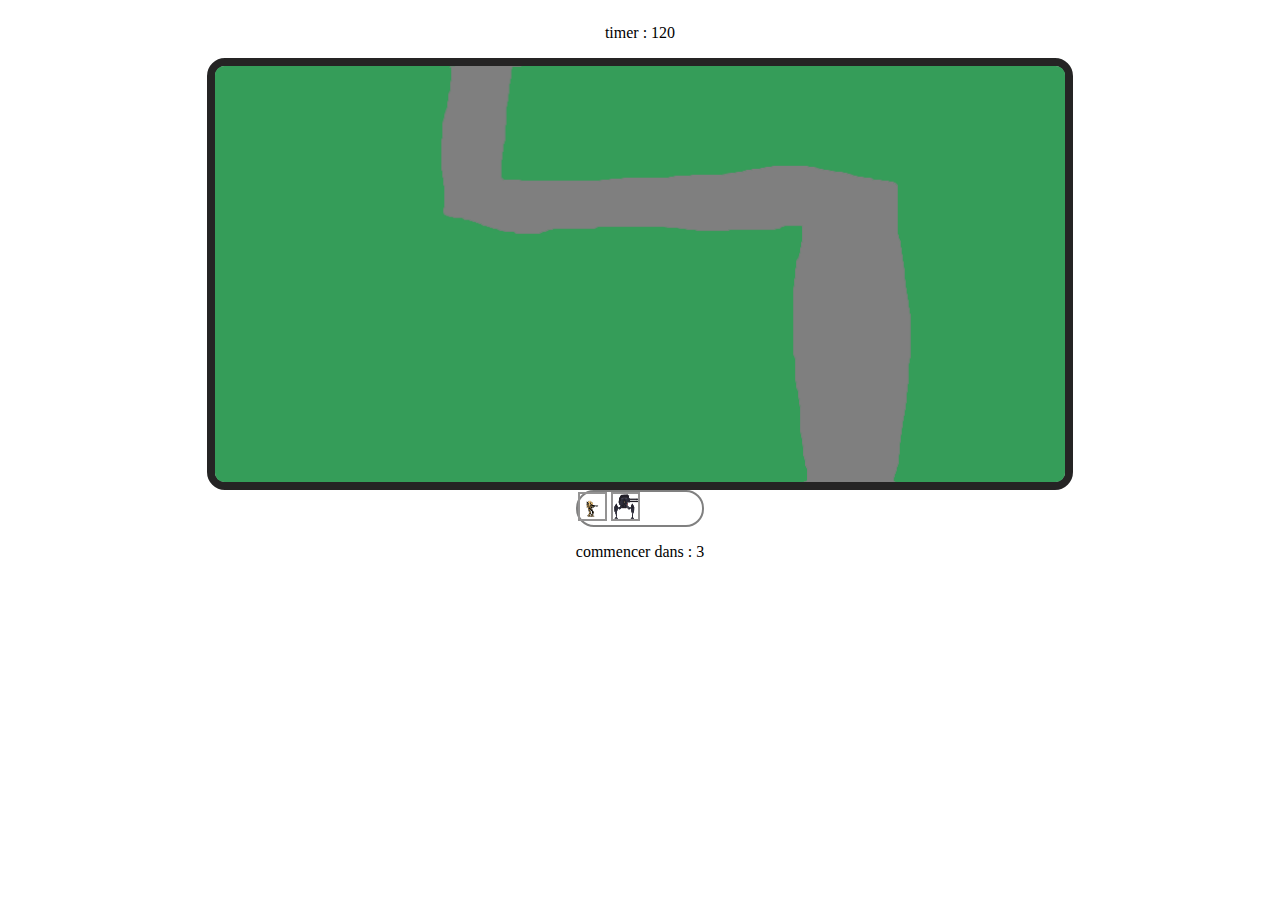
<file: TowerDefanse/game.html>
<!DOCTYPE html>
<html lang="en">

<head>
    <meta charset="UTF-8">
    <meta name="viewport" content="width=device-width, initial-scale=1.0">
    <title>game</title>
    <link rel="stylesheet" href="css/game.css">
</head>

<body>
    <p id="I_timer">timer : 120</p>
    <div id="Battaille">
        <div id="ennemis">

        </div>

        <img src="img/decors/fond.png" alt="fond de la map" id="fond" style="position: relative;">

        <div id="allier">
            <div id="shoots">

            </div>
        </div>
    </div>
    <div id="info">
        <div style="border: 2px solid gray; border-radius: 18px;">
            <div id="choixTrp">
                <img src="img/csi/b1.png" alt="b1"
                    style="height: 25px; width: 25px; border: 2px solid rgb(148, 147, 147);" onclick="choixTroupe(1)">
                <img src="img/csi/J-2-Autonomous-Proton-cannon.png" alt="J-2-Autonomous-Proton-cannon"
                    style="height: 25px; width: 25px; border: 2px solid rgb(148, 147, 147);" onclick="choixTroupe(2)">
            </div>
        </div>
        <!-- <input type="button" id="startFight" name="startFight" value="commencer"> -->
        <P id="I_AutoStart">commencer dans : 3</P>
    </div>

</body>
<script>

    function choixCamp() {
        // à faire plus tard
    }

    let troupe = 1;

    function choixTroupe(t) {
        troupe = t;
    }

    function timer() {

        let time = 120

        setInterval(() => {
            time = time - 1;

            I_timer.innerHTML = "timer : " + time;

            if (time == 0) {
                clearInterval(ennemis.children.move);
                clearInterval(allier.children.shoot);
                clearInterval(ennemis.children.shoot);
                alert("vous avez gagner");
                location.reload();
            }

        }, 1000)

    }

    function AutoStart() {

        let autostart = 3;

        setInterval(() => {
            autostart = autostart - 1;
            I_AutoStart.innerHTML = "commencer dans : " + autostart;
            if (autostart == 0) {
                spawnEnmis()
                I_AutoStart.hidden = true
            }
        }, 1000)


    }

    AutoStart();


    setInterval(() => {
        for (i = 0; i < shoots.children.length; i++) {
            shoots.children[i].temps++;
            if (shoots.children[i].temps > 3) {
                shoots.removeChild(shoots.children[i]);
            }
        }
    }, 100)


    function spawnTroup() {

        fond.addEventListener('click', function (event) {



            var mouseX = event.clientX - Battaille.offsetLeft - 17;
            var mouseY = event.clientY - Battaille.offsetTop - 17;

            console.log('Position de la souris - X: ' + mouseX + ', Y: ' + mouseY);


            var img = document.createElement('img');

            let soldat;

            switch (troupe) {
                case 1:
                    soldat = "b1";
                    img.vie = 20;
                    img.degat = 10;
                    break;
                case 2:
                    soldat = "J-2-Autonomous-Proton-cannon";
                    img.vie = 200;
                    img.degat = 25;
                    break;
            }


            img.src = 'img/csi/' + soldat + '.png';
            img.className = "droide";
            img.alt = 'droide ' + soldat;
            img.width = "35"
            img.height = "35";
            img.style.position = "absolute";
            img.style.top = mouseY + "px";
            img.style.left = mouseX + "px";
            img.style.zIndex = 10;


            setTimeout(() => {


                img.shoot = setInterval(() => {
                    let XA = img.offsetLeft + img.clientWidth / 2;
                    let YA = img.offsetTop + img.clientHeight / 2;

                    for (i = 0; i < ennemis.children.length; i++) {
                        let XE = ennemis.children[i].offsetLeft + ennemis.children[i].clientWidth / 2;
                        let YE = ennemis.children[i].offsetTop + ennemis.children[i].clientHeight / 2;

                        //d = racine carrer de (XA - XE)2 (carrer) (YA-YE)2
                        let d = Math.sqrt((XA - XE) ** 2 + (YA - YE) ** 2);

                        //console.log(" XA "+ XA + " YA " + YA + " XE " + XE + " YE " + YE);
                        if (d < 100) {
                            console.log("touche");
                            ennemis.children[i].vie = ennemis.children[i].vie - img.degat;//la j'essaie de mettre soldat.degat au lieux de 10

                            DX = XA - XE;
                            DY = YA - YE;
                            Angle = Math.atan2(DY, DX);
                            Angle *= 180 / Math.PI;//convertie de radian en degré

                            var shootA = document.createElement('div');
                            shootA.style.backgroundColor = "red";
                            shootA.style.borderRadius = "10px";
                            shootA.style.width = d + "px";
                            shootA.style.height = "5px";
                            shootA.style.position = "absolute";
                            shootA.style.left = XA + "px";
                            shootA.style.top = YA + "px";
                            shootA.style.zIndex = 11;
                            shootA.style.transformOrigin = "0% 0%";
                            shootA.style.transform = "rotate(" + (Angle - 180) + "deg)";
                            shootA.temps = 0;
                            shoots.appendChild(shootA);

                        }

                        if (ennemis.children[i].vie <= 0) {
                            clearInterval(ennemis.children[i].move);
                            ennemis.removeChild(ennemis.children[i])
                        }
                    }
                }, 1000)

            }, 500)

            allier.appendChild(img);
        });
    }


    // à faire
    function spawnEnmis() {

        timer();

        var creationEnemis = setInterval(() => {


            let troupEnnemis = Math.floor(Math.random() * 2) + 1;
            console.log(troupEnnemis);
            let soldatE;

            var ennmis = document.createElement('img')


            switch (troupEnnemis) {
                case 1:
                    soldatE = "clone.png";
                    ennmis.vie = 20;
                    ennmis.degat = 10;
                    ennmis.width = "35";
                    ennmis.height = "35";
                    //faire les dégats car il doivent tirer
                    break;
                case 2:
                    soldatE = "rttt.png";
                    ennmis.vie = 200;
                    ennmis.degat = 30;
                    ennmis.width = "50";
                    ennmis.height = "35";
                    ennmis.style.transform = "scaleX(-1)";
                    break;
            }


            // a remplacer l'image la c un teste
            ennmis.src = 'img/republic/' + soldatE;
            ennmis.className = "clone"
            ennmis.style.left = '260px';
            ennmis.style.position = "absolute"
            ennmis.style.zIndex = 10;
            ennemis.appendChild(ennmis)


            //partie pour faire bouger les troupe

            let pV = 0; //position vertical
            let pH = 260; //postition horizontal
            let v = 0.5; //vitesse à remettre à 0.5

            ennmis.move = setInterval(() => {
                if (pV <= 115) {
                    ennmis.style.top = pV + "px";
                    pV = pV + v;
                }

                if (pV >= 115) {
                    ennmis.style.top = 115 + "px";
                    ennmis.style.left = pH + "px";
                    pH = pH + v;

                }

                if (pH >= 625) {
                    ennmis.style.left = 625 + "px";
                    ennmis.style.top = pV + "px";
                    pV = pV + v;
                }


                if (pV >= 402) {
                    console.log("gateau")
                    clearInterval(ennmis.move);
                    clearInterval(creationEnemis);
                    alert("vous avez perdu");
                    location.reload();
                }

            }, 10) //10



            ennmis.shoot = setInterval(() => {
                let XA = ennmis.offsetLeft + ennmis.clientWidth / 2;
                let YA = ennmis.offsetTop + ennmis.clientHeight / 2;

                for (i = 0; i < allier.children.length; i++) {
                    let XE = allier.children[i].offsetLeft + allier.children[i].clientWidth / 2;
                    let YE = allier.children[i].offsetTop + allier.children[i].clientHeight / 2;

                    //d = racine carrer de (XA - XE)2 (carrer) (YA-YE)2
                    let d = Math.sqrt((XA - XE) ** 2 + (YA - YE) ** 2);

                    //console.log(" XA "+ XA + " YA " + YA + " XE " + XE + " YE " + YE);
                    if (d < 125) {
                        console.log("touche de l'enemis");
                        allier.children[i].vie = allier.children[i].vie - ennmis.degat;//la j'essaie de mettre soldat.degat au lieux de 10

                        DX = XA - XE;
                        DY = YA - YE;
                        Angle = Math.atan2(DY, DX);
                        Angle *= 180 / Math.PI;//convertie de radian en degré

                        var shootE = document.createElement('div');
                        shootE.style.backgroundColor = "blue";
                        shootE.style.borderRadius = "10px";
                        shootE.style.width = d + "px";
                        shootE.style.height = "5px";
                        shootE.style.position = "absolute";
                        shootE.style.left = XA + "px";
                        shootE.style.top = YA + "px";
                        shootE.style.zIndex = 11;
                        shootE.style.transformOrigin = "0% 0%";
                        shootE.style.transform = "rotate(" + (Angle - 180) + "deg)";
                        shootE.temps = 0;
                        shoots.appendChild(shootE);

                    }

                    if (allier.children[i].vie <= 0) {
                        clearInterval(allier.children[i].shoot);
                        allier.removeChild(allier.children[i])
                    }
                }

            }, 500)


        }, 1000)// a remettre 3000
    }


    //à continuer avec les instruction du cahier des charger
    // startFight.addEventListener('click', () => spawnEnmis());

    spawnTroup();


</script>

</html>
</file>
<file: TowerDefanse/css/game.css>
body{
    display: flex;
    justify-content: center;
    flex-direction: column;
    align-items: center;
}

#Battaille{
    width: 850px;
    height: 416px;
    border: solid;
    border-width: 8px;
    border-color: rgb(37, 36, 36);
    border-radius: 18px;
    position: relative;
    align-items: center;
    /* background-image: url(../img/decors/fond.png); */
}

#fond{
    width: 850px;
    /* border: 8px, solid, black; */
    border-radius: 9px;
} 

.droide{
    /* position: relative; */
}

.clone{
    /* position: relatie; */
}
</file>
